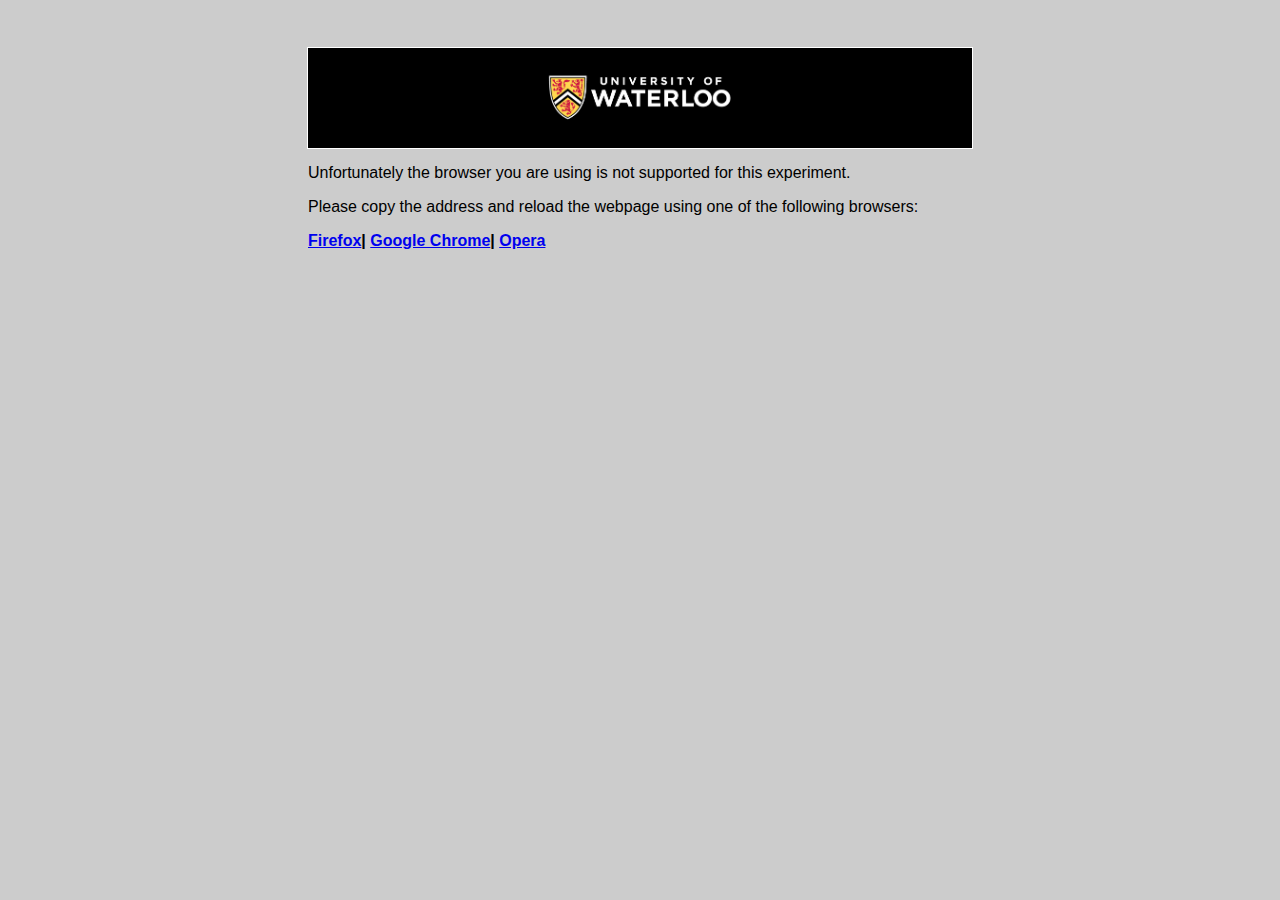
<file: index.html>
<!DOCTYPE html>
<html lang="en" dir="ltr">
  <head>
    <meta charset="utf-8">
    <title>title here</title>
    <link rel='stylesheet' type='text/css' href='style.css'/>
    <script src="https://ajax.googleapis.com/ajax/libs/jquery/3.3.1/jquery.min.js"></script>

  </head>
  <body>
    <form id='sendtoPHP' method='post' action='server-side.php'>
      <input type='hidden' name='put-studyid-here' id = 'put-studyid-here' value = ''/>
      <input type='hidden' name='put-sscode-here' id = 'put-sscode-here' value = ''/>
      <input type='hidden' name='put-data-here' id = 'put-data-here' value = ''/>
    </form>

    <div id='stim-container'></div>

    <header id='uw-header'>
      <img id='uw-logo' src='UniversityOfWaterloo_logo_horiz_rev_rgb.png'/>
    </header>

    <div id='info-consent-letter'>
      <h2>Information and Consent Letter</h2>
      <p><b>Project Title:</b> title here</p>
      <p><b>Post-Doctoral Researchers:</b> </p>
      <p><b>Faculty Researcher:</b></p>
      <p>You are invited to participate in a research study being conducted by ...</p>
      <p>As a participant in this study ...</p>
      
      <p><b>With full knowledge of all foregoing, I agree of my own free will, to participate in this study.</b></p>
    </div>

    <div id='decline-to-participate'>
      <p>You have declined to participate at this time.</p>
      <p>If you change your mind, simply reload this webpage.</p>
    </div>

    <div id='task-inst'></div>

    <div id='practice-over'>
      <p>The practice trials are now over.</p>
      <p>When you are ready to begin the experiment, please click the 'Begin Task' button below.</p>
    </div>

    <div id='intermission'></div>

    <div id='demographic-questionnaire'>
      <h2>Demographics Questionnaire</h2>
      <p>First, we would like to collect some simple demographic information. If you prefer not to respond, simply leave the question blank</p>
      <p><b>1. Please indicate which gender you identify with:</b></p>
      <label><input type='radio' name='rad-gender-answer' value='Male'/>Male</label>
      <label><input type='radio' name='rad-gender-answer' value='Female'/>Female</label>
      <label><input type='radio' name='rad-gender-answer' value='Other'/>Other</label>
      <br>
      <br>
      <p><b>2. Please indicate your age: <span id='age-output'>Not Selected</span></b></p>
      <p><i>(Click and drag the slider to indicate your response)</i></p>

      <table>
        <th>Age (In Years) 1</th>
        <th><input id='age-slider' type="range" min="1" max="100" class="not-clicked"></th>
        <th>100</th>
      </table>
      <br>
    </div>


    <button id='no-consent-btn' class='consent-btn'>I do not agree to participate</button>
    <button id='yes-consent-btn' class='consent-btn'><b>I agree to participate</b></button>
    <button id='inst-back-btn'>Back</button>
    <button id='inst-next-btn'>Next</button>
    <button id='save-resp-btn'>Save responses</button>
    <button id='finish-btn'>Finish</button>

    <div id='browser-not-supported'></div>
    <div id='do-not-refresh'>
      <br><p><b><i>Please be advised: Refreshing your browser will cause the task to reset. Please do not refresh your browser.</i></b></p>
    </div>

  <script type='text/javascript' language='javascript' src='task.js'></script>
  </body>
</html>
</file>
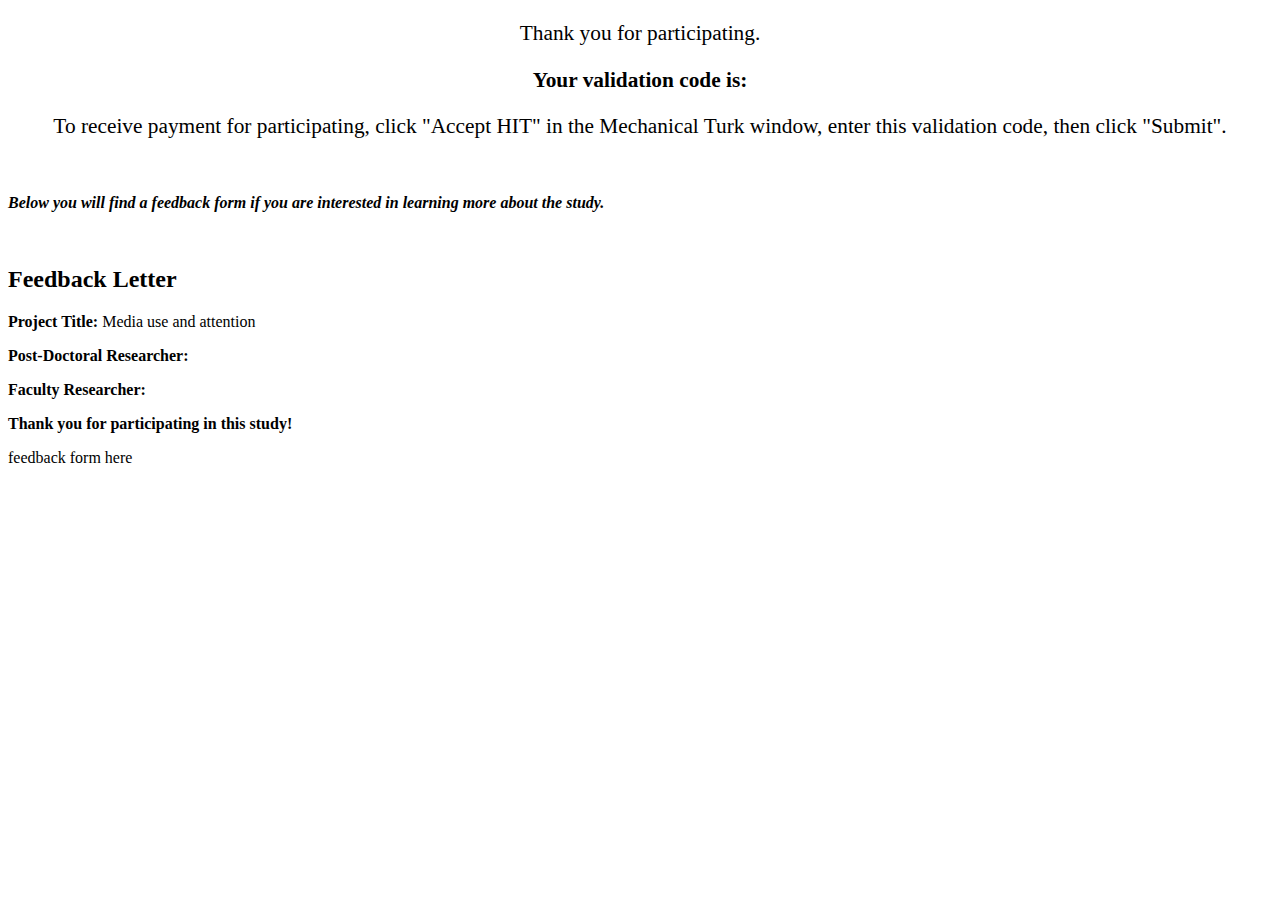
<file: feedback-letter.html>
<!DOCTYPE html>
<html lang="en" dir="ltr">
  <head>
    <meta charset="utf-8">
    <title>title here</title>
  </head>
  <body>
    <div id="EOS" align="center" style="font-size:16pt;">
      <p>Thank you for participating.</p>
      <p><b>Your validation code is:</b></p>
      <p><?php echo $sscode; ?></p>
      <p>To receive payment for participating, click "Accept HIT" in the Mechanical Turk window, enter this validation code, then click "Submit".</p>
    </div>

    <br>
    <p><b><i>Below you will find a feedback form if you are interested in learning more about the study.</i></b></p>
    <br>

    <div id='feedback-letter'>
      <h2>Feedback Letter</h2>
      <p><b>Project Title:</b> Media use and attention</p>
      <p><b>Post-Doctoral Researcher:</b></p>
      <p><b>Faculty Researcher:</b></p>
      <p><b>Thank you for participating in this study!</b></p>
      <p>feedback form here</p>
    </div>
  </body>
</html>
</file>
<file: style.css>
div,button{
  display:none;
  visibility:hidden;

  font-family: Verdana, sans-serif;
  font-size: 16px;
}
body{
  /*top right bottom left*/
  /*padding: 40px 40px 0px 40px;*/
  padding: 40px 300px 40px 300px;
  background-color:#cccccc;
}

button{
  /*top right bottom left*/
  padding: 8px 12px 8px 12px;
  text-transform:uppercase;
}

#uw-header{
  text-align:center;
  height:100px;
  background-color:black;
  outline:1px solid white;
}

#uw-logo{
  display:block;
  margin-left:auto;
  margin-right:auto;
  max-width:100%;
  max-height:100%;
}

#stim-container{
  position:fixed;
	top:50%;
	left:50%;
	margin:auto;
	transform: translate(-50%, -50%);
	font-size:62px;
	color:black;
}

#vid-container{
  z-index: 200;
}

iframe{
  width:640;
  height:480;

  display:none;
  visibility: hidden;

  position:fixed;

  top:20%;
  left:50%;
  margin-left: auto;
  margin-right: auto;

  transform: translate(-50%,-50%);
  pointer-events: none;
  border: 1px solid black;
}

table{
  /*border:1px solid black;*/
  border-spacing:10px;
  border-collapse: separate;
}

th:nth-child(1){
  text-align:right;
  width:300px;
  font-weight:normal;
}

th:nth-child(2){
  width:500px;
}

th:nth-child(3){
  text-align:left;
  width:200px;
  font-weight:normal;
}

/*
input[type=range]{
  -webkit-appearance: none;
  width: 100%;
  height: 10px;
  background: black;
  outline: none;
  opacity: 0.7;
  cursor:pointer;
}
*/
/*
input[type=range]::-webkit-slider-thumb{
    -webkit-appearance: none;
    appearance: none;
    width:10px;
    height:30px;
    background: black;
    cursor: pointer;
}
*/
.not-clicked::-webkit-slider-thumb{
  -webkit-appearance: none;
  height:0px;
  width:0px;
}
.not-clicked::-moz-range-thumb{
  -moz-appearance:none;
  border:none;
  height:0px;
  width:0px;
}
.notclicked::-ms-thumb{
  appearance: none;
  border:none;
  height:0px;
  width:0px;
}

.clicked::-webkit-slider-thumb {
  -webkit-appearance: none;
  border: 1px solid #000000;
  height: 36px;
  width: 16px;
  border-radius: 3px;
  background: #ffffff;
  cursor: pointer;
  margin-top: -14px; /* You need to specify a margin in Chrome, but in Firefox and IE it is automatic */
  box-shadow: 1px 1px 1px #000000, 0px 0px 1px #0d0d0d; /* Add cool effects to your sliders! */
}

.clicked::-moz-range-thumb{
  border: 1px solid #000000;
  height: 36px;
  width: 16px;
  border-radius: 3px;
  background: #ffffff;
  cursor: pointer;
  margin-top: -14px; /* You need to specify a margin in Chrome, but in Firefox and IE it is automatic */
  box-shadow: 1px 1px 1px #000000, 0px 0px 1px #0d0d0d; /* Add cool effects to your sliders! */
}

.clicked::-ms-thumb{
  border: 1px solid #000000;
  height: 36px;
  width: 16px;
  border-radius: 3px;
  background: #ffffff;
  cursor: pointer;
  margin-top: -14px; /* You need to specify a margin in Chrome, but in Firefox and IE it is automatic */
  box-shadow: 1px 1px 1px #000000, 0px 0px 1px #0d0d0d; /* Add cool effects to your sliders! */
}

span{
  color: blue;
  font-weight:bold;

}


/*FULL CSS to Style Range Inputs in All Browsers
taken from : https://css-tricks.com/styling-cross-browser-compatible-range-inputs-css/
*/
input[type=radio]{
  display:inline-block;
}

input[type=range] {
  -webkit-appearance: none;
  margin: 18px 0;
  width: 100%;
}
input[type=range]:focus {
  outline: none;
}

/* Special styling for WebKit/Blink */
input[type=range]::-webkit-slider-runnable-track {
  width: 100%;
  height: 8.4px;
  cursor: pointer;
  animate: 0.2s;
  box-shadow: 1px 1px 1px #000000, 0px 0px 1px #0d0d0d;
  background: #3071a9;
  border-radius: 1.3px;
  border: 0.2px solid #010101;
}
input[type=range]:focus::-webkit-slider-runnable-track {
  background: #367ebd;
}

/*Firefox specific*/
input[type=range]::-moz-range-track {
  width: 100%;
  height: 8.4px;
  cursor: pointer;
  animate: 0.2s;
  box-shadow: 1px 1px 1px #000000, 0px 0px 1px #0d0d0d;
  background: #3071a9;
  border-radius: 1.3px;
  border: 0.2px solid #010101;
}

/*IE specific*/
input[type=range]::-ms-track {
  width: 100%;
  height: 8.4px;
  cursor: pointer;
  animate: 0.2s;
  background: transparent;
  border-color: transparent;
  border-width: 16px 0;
  color: transparent;
}
input[type=range]::-ms-fill-lower {
  background: #2a6495;
  border: 0.2px solid #010101;
  border-radius: 2.6px;
  box-shadow: 1px 1px 1px #000000, 0px 0px 1px #0d0d0d;
}
input[type=range]::-ms-fill-upper {
  background: #3071a9;
  border: 0.2px solid #010101;
  border-radius: 2.6px;
  box-shadow: 1px 1px 1px #000000, 0px 0px 1px #0d0d0d;
}
input[type=range]:focus::-ms-fill-lower {
  background: #3071a9;
}
input[type=range]:focus::-ms-fill-upper {
  background: #367ebd;
}
</file>
